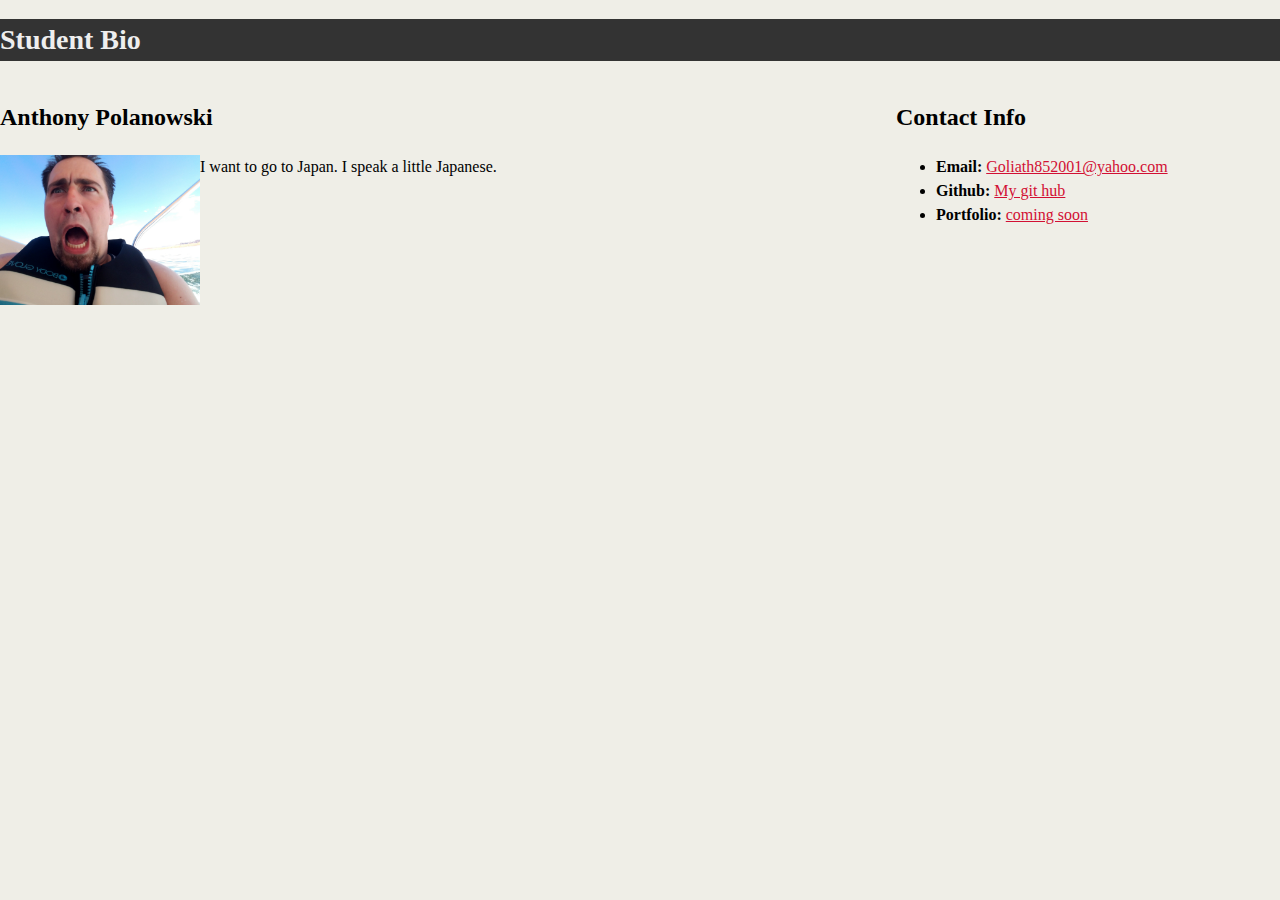
<file: index.html>
<!-- CSS Stylesheets with Relative Paths -->
<!DOCTYPE html>
<html lang="en-us">
<head>
  <meta charset="UTF-8">
  <title>CSS Stylesheets with Relative Paths</title>
  <link rel="stylesheet" type="text/css" href="style.css">
</head>
<body>
  <header>
    <h1>Student Bio</h1>
  </header>
  <div class="container">
    <section id="main-bio">
      <h2>Anthony Polanowski</h2>
      <img id="bio-image" alt="Your Name" src="tonyCrazy.jpg">
      <p>I want to go to Japan. I speak a little Japanese.</p>
    </section>
    <section id="contact-info">
      <h2>Contact Info</h2>
      <ul>
        <li><strong>Email:</strong> <a href="mailto:goliath852001@yahoo.com">Goliath852001@yahoo.com</a></li>
        <li><strong>Github:</strong> <a href="https://github.com/Polanowski" target="_blank">My git hub</a></li>
        <li><strong>Portfolio:</strong> <a href="#">coming soon</a></li>
      </ul>
    </section>
  </div>
</body>
</html>
</file>
<file: style.css>
body {
	background: #efeee7;
	font-family: "Georgia", Times New Roman, Times, serif;
	margin: 0;
	padding: 0;
	line-height: 1.5;
}

#bio-image:hover {
	transform: rotate(180deg);
	opacity: 0.5;
}

#bio-image {
	transition: 1s ease-in-out;
	max-width: 200px;
}

header{
	background: #333333;
}

h1{
	color:#eee;
	font-size:28px;
}

h2{
	font-size: 
}

#main-bio, #contact-info, #bio-image{
	float: left;
}

#main-bio {
	width: 70%;
}

#content-info {
	width: 30%;
}

a {
	color:#d21034;
}
</file>
